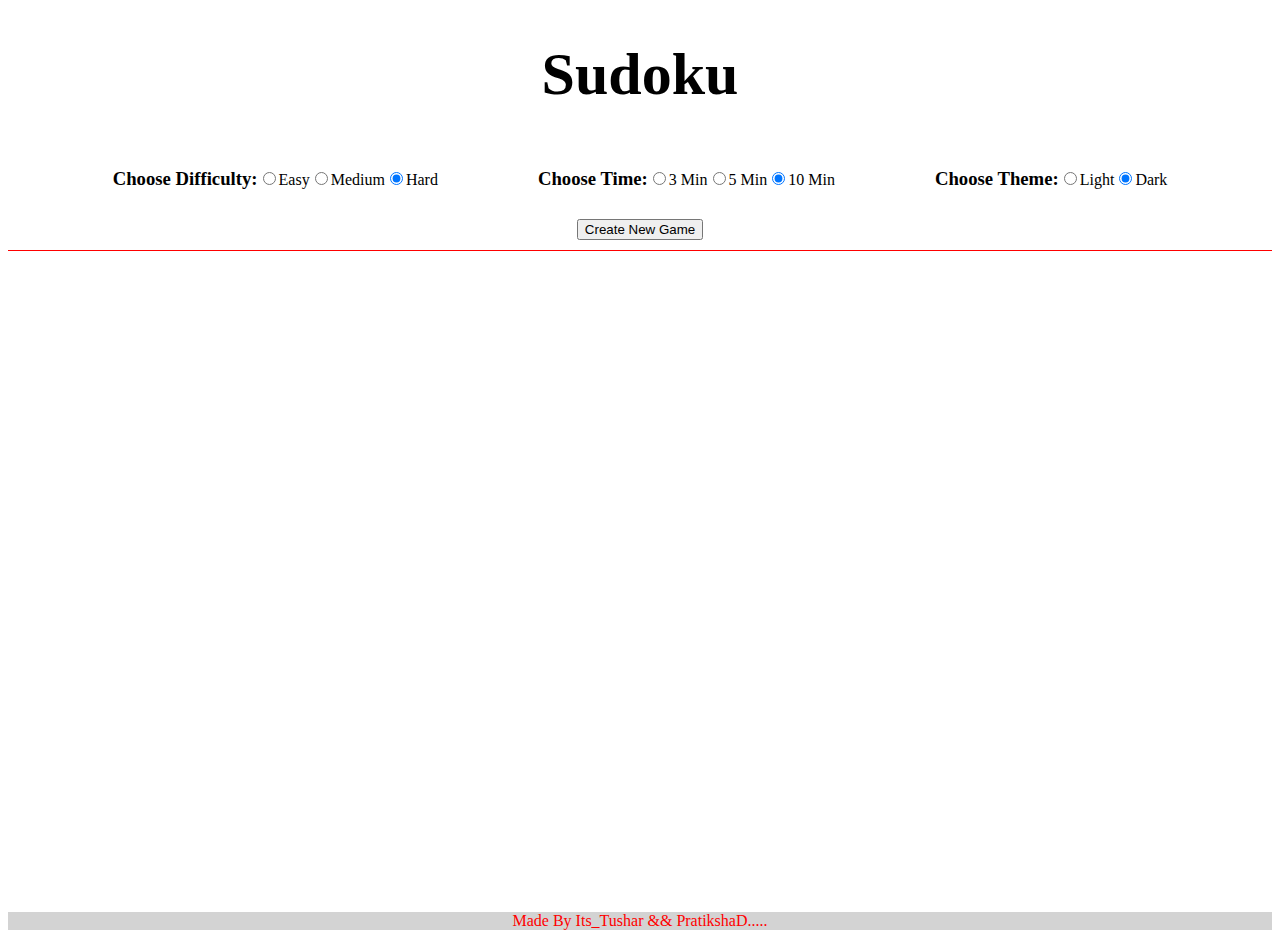
<file: index.html>
<!DOCTYPE html>
<html>
    <head>
        <meta charset="utf-8"/>
        <title>Sudoku Game</title>
        <link rel="stylesheet" href="styles.css">
        <script src="index.js"></script>
    </head>
    <header>
        <h1>Sudoku</h1>
        <div id="setup-game">
        <div id="Diff">
            <h3>Choose Difficulty: </h3>
            <label><input id="diff-1" type="radio" name="diff" value="easy" checked>Easy</label>
            <label><input id="diff-2" type="radio" name="diff" value="medium" checked>Medium</label>
            <label><input id="diff-3" type="radio" name="diff" value="hard" checked>Hard</label>
        </div>
        <div id="time">
            <h3>Choose Time: </h3>
            <label><input id="time-1" type="radio" name="time" value="three" checked>3 Min</label>
            <label><input id="time-2" type="radio" name="time" value="five" checked>5 Min</label>
            <label><input id="time-3" type="radio" name="time" value="ten" checked>10 Min</label>
        </div>
        <div id="theme">
            <h3>Choose Theme: </h3>
            <label><input id="theme-1" type="radio" name="theme" value="light" checked>Light</label>
            <label><input id="theme-2" type="radio" name="theme" value="dark" checked>Dark</label>
        </div>
        </div>
        <button id="start-btn">Create New Game</button>
    </header>
    <body>
        <div id="stats">
            <p id="timer"></p>
            <p id="lives"></p>
        </div>
        <div id="game">
            <div id="board"></div>
            <div id="number-container" class="hidden">
                <p id="one">1</p>
                <p id="two">2</p>
                <p id="three">3</p>
                <p id="four">4</p>
                <p id="five">5</p>
                <p id="six">6</p>
                <p id="seven">7</p>
                <p id="eight">8</p>
                <p id=nines>9</p>
            </div>
        </div>
    </body>
    <footer>
        <p>Made By Its_Tushar && PratikshaD.....</p>
    </footer>
</html>
</file>
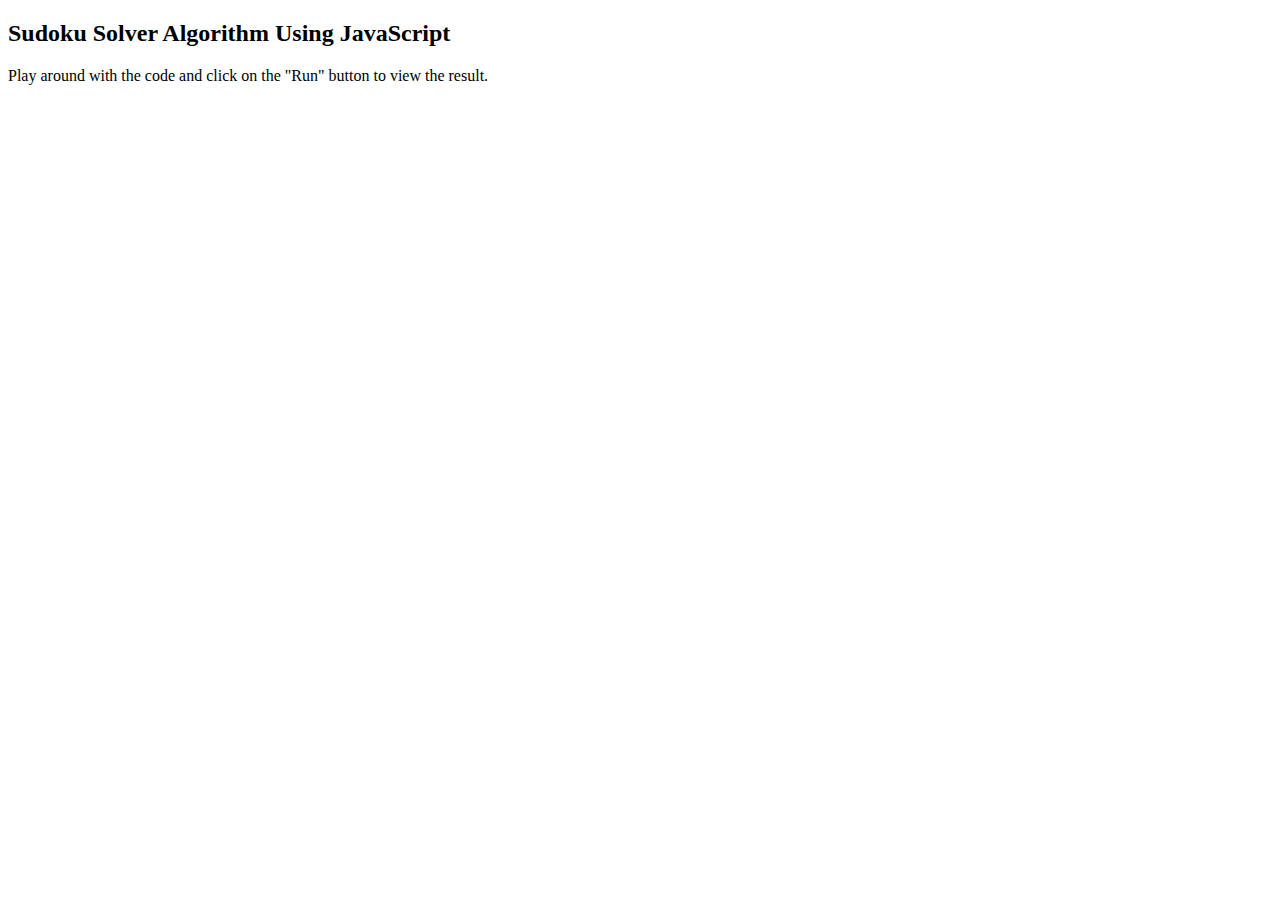
<file: Sudoku/solver.html>
<!DOCTYPE html>
<html>
<body>

<h2>Sudoku Solver Algorithm Using JavaScript</h2>

<p>Play around with the code and click on the "Run" button to view the result.</p>

<p id="demo"></p>

<script>
alert("See The Console Solve Sudoku");
var row, col;
var grid =     [[ 0, 0, 0, 2, 6, 0, 7, 0, 1 ],
                [ 6, 8, 0, 0, 7, 0, 0, 9, 0 ],
                [ 1, 9, 0, 0, 0, 4, 5, 0, 0 ],
                [ 8, 2, 0, 1, 0, 0, 0, 4, 0 ],
                [ 0, 0, 4, 6, 0, 2, 9, 0, 0 ],
                [ 0, 5, 0, 0, 0, 3, 0, 2, 8 ],
                [ 0, 0, 9, 3, 0, 0, 0, 7, 4 ],
                [ 0, 4, 0, 0, 5, 0, 0, 3, 6 ],
                [ 7, 0, 3, 0, 1, 8, 0, 0, 0 ]];
                 
if (solveSuduko(grid, 0, 0)) {
        console.log(grid);
	} else {
        console.log("no solution  exists ");
	}

function solveSuduko(grid, row, col) { 
    // Check if we have reached the 8th 
    // row and 9th column (0
    // indexed matrix) , we are 
    // returning true to avoid
    if (row == 9 - 1 && col == 9) {
        return true;
    }
    // Check if column value  becomes 9 , 
    // we move to next row and
    //  column start from 0
    if (col == 9) {
        row++;
        col = 0;
    }
    // Check if the current position of 
    // the grid already contains
    // value >0, we iterate for next column
    if (grid[row][col] > 0) {
        return solveSuduko(grid, row, col + 1);
    }
 
    for (var num = 1; num <= 9; num++) {
        // Check if it is safe to place 
        // the num (1-9)  in the
        // given row ,col  ->we 
        // move to next column
        if (isSafe(grid, row, col, num)) {
            /* Assigning the num in 
              the current (row,col)
              position of the grid
              and assuming our assined 
              num in the position
              is correct     */

            grid[row][col] = num;
            //  Checking for next possibility with next
            //  column

            if (solveSuduko(grid, row, col + 1)) {
                return true;
            }
        }
        // Removing the assigned num , 
        // since our assumption
        // was wrong , and we go for 
        // next assumption with
        // diff num value
        grid[row][col] = 0;
    }
    return false;
}
// Checks whether it will be 
// legal to assign num to the
// given row, col
function isSafe(grid, row, col, num) {
    // Check if we find the same num 
    // in the similar row , we
    // return false
    for (var x = 0; x <= 8; x++) {
        if (grid[row][x] == num)
            return false;
    }
    // Check if we find the same num in 
    // the similar column , we
    // return false
    for (var x = 0; x <= 8; x++) {
        if (grid[x][col] == num)
            return false;
    }
    // Check if we find the same num in 
    // the particular 3*3 matrix,
    // we return false
    var startRow = row - row % 3, startCol = col - col % 3;
    for (var i = 0; i < 3; i++)
    {
        for (var j = 0; j < 3; j++)
        {
            if (grid[i + startRow][j + startCol] == num)
            {
                return false;
            }
        }
    }
    return true;
}

for (var i = 0; i < grid.length; i++) 
{
        console.log(grid[i]);
}
</script>
</body>
</html>
</file>
<file: styles.css>
.hidden {
    display: none;
}

body.dark {
    background-color: #333333;
    color: white;
}

header {
    text-align: center;
    padding-bottom: 10px;
    border-bottom:1px solid red;
}

h1 {
    font-size: 45pt;
}

#setup-game {
    display: flex;
    justify-content: center;
}

#setup-game > * {
    margin-bottom: 10px;
    padding-left: 50px;
    padding-right: 50px;
    display: flex;
    align-items: center;
}

button {
    justify-self: center;
}

p#timer, p#lives {
    font-size: 25px;
    font-weight: bold;
    text-align: center;
}

#game {
    display: flex;
    justify-content: center;
}

#number-container > p {
    border: 1px solid black;
    border-radius: 20%;
    width: 60px;
    height: 60px;
    font-size: 40pt;
    margin-left: 50px;
    margin-top: 5px;
    margin-bottom: 5px;
    text-align: center;
}

#board {
    padding-top: 10px;
    margin-top: 10px;
    display: flex;
    flex-wrap: wrap;
    justify-content: center;
    align-content: flex-start;
    width: 600px;
    height: 600px;
}

.tile {
    border: 1px solid black;
    width: 60px;
    height: 60px;
    text-align: center;
    margin: 0px;
    vertical-align: middle;
    font-size: 40pt;
}

p.selected {
    background-color: lightgoldenrodyellow;
}

p.incorrect {
    color: red;
}

.rightBorder {
    border-right: 4px solid black;
}

.bottomBorder {
    border-bottom: 4px solid black;
}

footer {
    background-color: lightgray;
    text-align: center;
    color: red;
}
</file>
